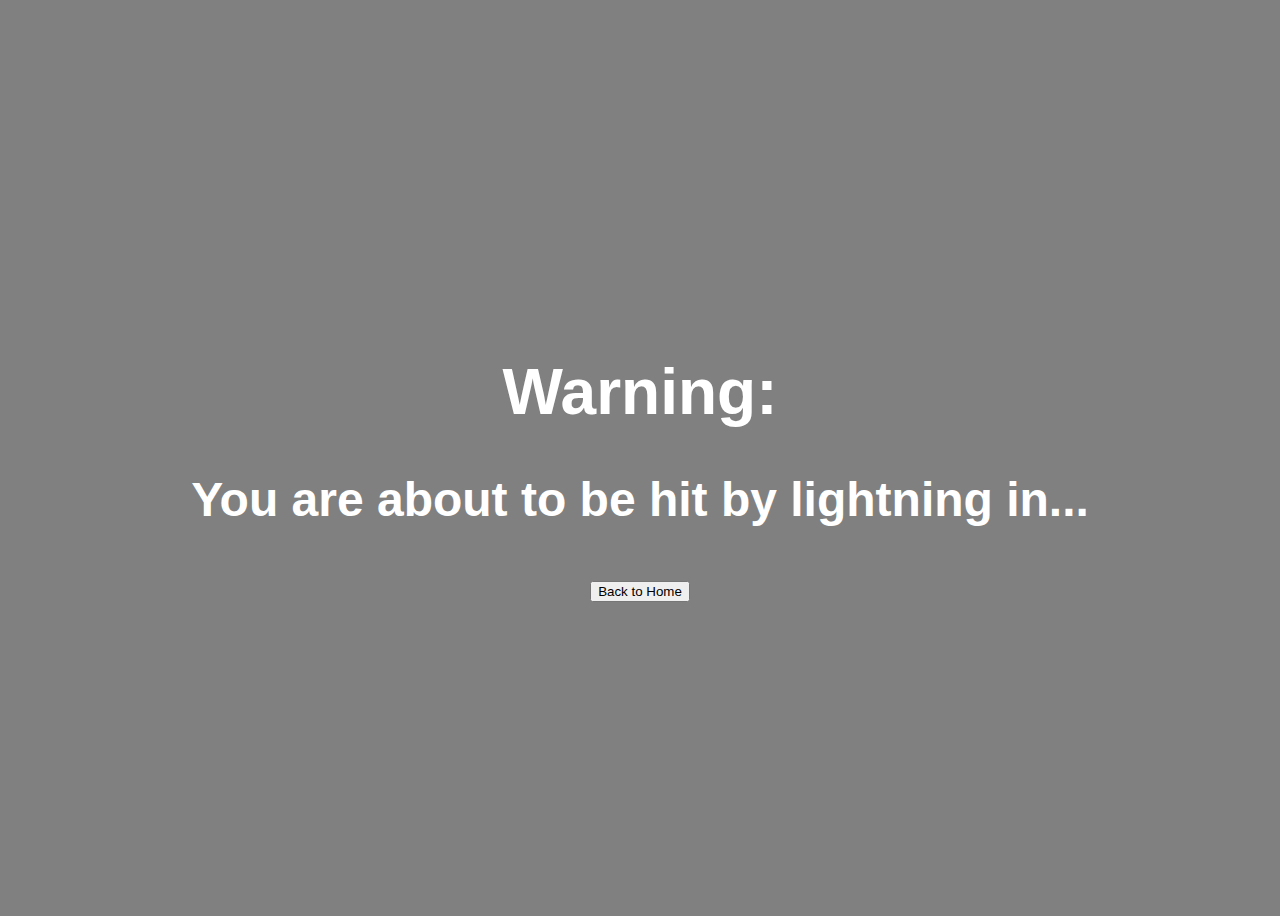
<file: about.html>
<!DOCTYPE html>
<html lang="en">
<head>
    <meta charset="UTF-8">
    <meta name="viewport" content="width=device-width, initial-scale=1.0">
    <link rel="stylesheet" href="about.css">
    <script src="https://ajax.googleapis.com/ajax/libs/jquery/3.5.1/jquery.min.js"></script>
    <!-- <script src="jquery-3.6.3.min.js"></script> -->
    <title>kachow</title>
</head>
<body>
    <div class="warning" id="blink_text">
        <h1>Warning:</h1>
        <h2>You are about to be hit by lightning in...</h2>
        <div id="countdown"></div>
        <button id="backButton">Back to Home</button>

    </div>
    <div id="a"><img src="/assets/lightning.jpeg"></div>

    
    <script type="module" src="script.js"></script>
</body>
</html>
</file>
<file: about.css>
body {
    height:100vh;
    display: flex;
    background-color: grey;
    align-items: center;
    justify-content: center;
    overflow: hidden;
}

.warning {
    font-size: 2rem;
    font-weight: 900;
    color: white;
    text-align: center;
}

h1 ,h2 {

    font-family: 'Poppings', sans-serif;
    font-weight: 900;
}
#blink_text{	
    animation-name:blink;
    animation-duration:2s;
    animation-timing-function:ease-in;
    animation-iteration-count:Infinite;
    }
  
  @keyframes blink{
    0%{color:red;}
    50%{color:white;}
    100%{color:red;}
  }

#countdown {
    font-family: 'Poppings', sans-serif;
    color:white;
    font-size: 6rem;
    font-weight: 900;
    text-align: center;
}



div#a {
    position: absolute;
    width: 100%;
    height: 100%;
    right: -100%;
}

img {
    width: 100vw;
    height: 100vh;
    position: absolute;
    top: 0;
    left: 0;
}

#countdown:hover {
    color: red;
    cursor: pointer;
}
</file>
